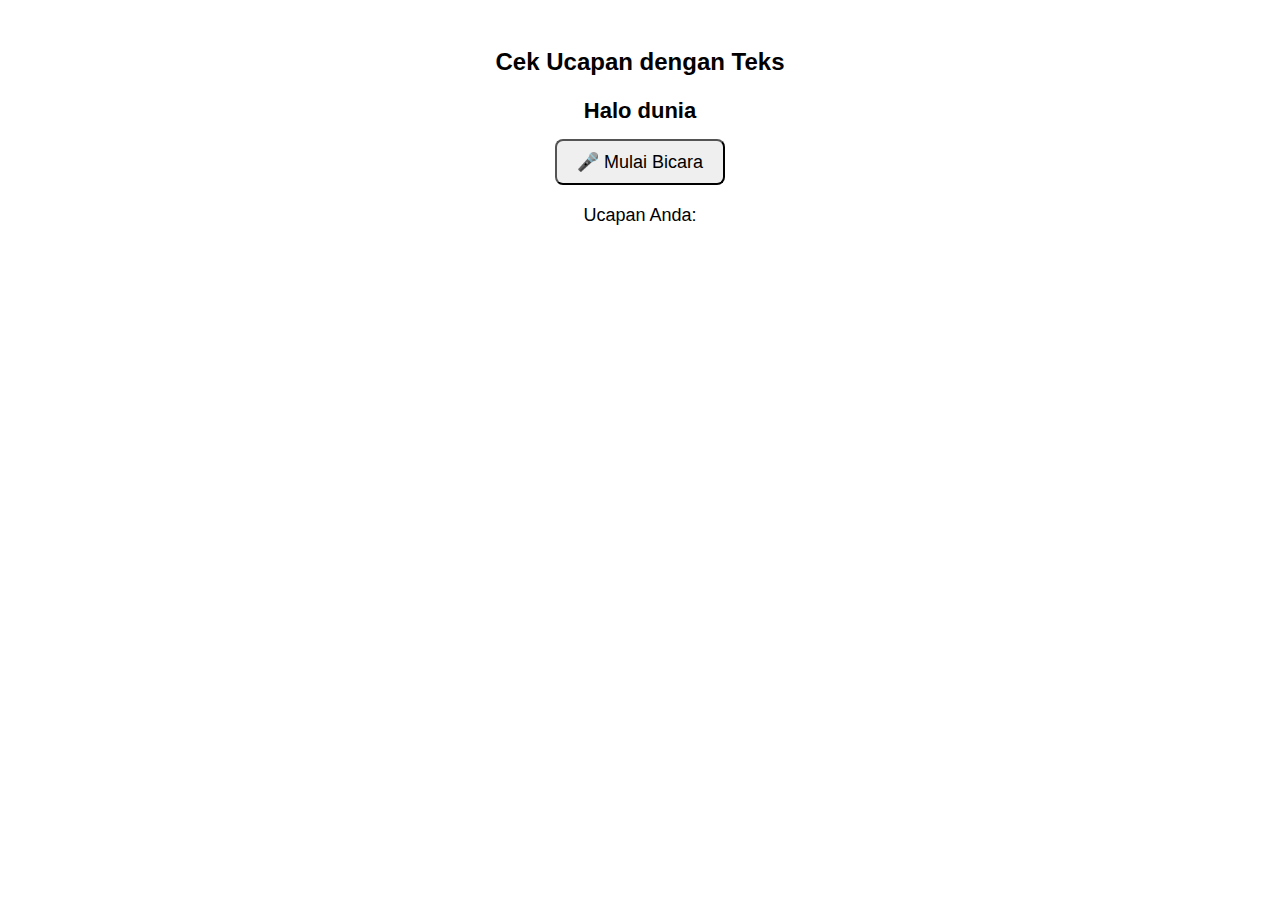
<file: Cek Suara.html>
<!DOCTYPE html>
<html lang="id">
<head>
<meta charset="UTF-8">
<meta name="viewport" content="width=device-width, initial-scale=1.0">
<title>Cek Ucapan dengan Teks</title>
<style>
body { font-family: Arial; text-align: center; padding: 20px; }
#teksTarget { font-size: 22px; font-weight: bold; margin-bottom: 15px; }
button { padding: 10px 20px; font-size: 18px; border-radius: 8px; }
#hasilUcapan { margin-top: 20px; font-size: 18px; }
</style>
</head>
<body>

<h2>Cek Ucapan dengan Teks</h2>
<p id="teksTarget">Halo dunia</p>
<button onclick="mulaiRekam()">🎤 Mulai Bicara</button>
<p id="hasilUcapan">Ucapan Anda: </p>

<script>
function mulaiRekam() {
    const SpeechRecognition = window.SpeechRecognition || window.webkitSpeechRecognition;
    if (!SpeechRecognition) {
        alert("Browser tidak mendukung Speech Recognition");
        return;
    }

    const recognition = new SpeechRecognition();
    recognition.lang = 'id-ID';
    recognition.interimResults = false;
    recognition.maxAlternatives = 1;

    recognition.start();

    recognition.onstart = () => {
        console.log("🎤 Mendengarkan...");
    };

    recognition.onresult = (event) => {
        const ucapan = event.results[0][0].transcript;
        document.getElementById("hasilUcapan").innerText = "Ucapan Anda: " + ucapan;
    };

    recognition.onerror = (event) => {
        if (event.error === "not-allowed") {
            alert("❌ Akses mikrofon ditolak. Izinkan mikrofon di browser.");
        } else if (event.error === "service-not-allowed") {
            alert("❌ Web Speech API tidak diizinkan oleh browser.");
        } else {
            alert("Terjadi kesalahan: " + event.error);
        }
    };
}
</script>

</body>
</html>
</file>
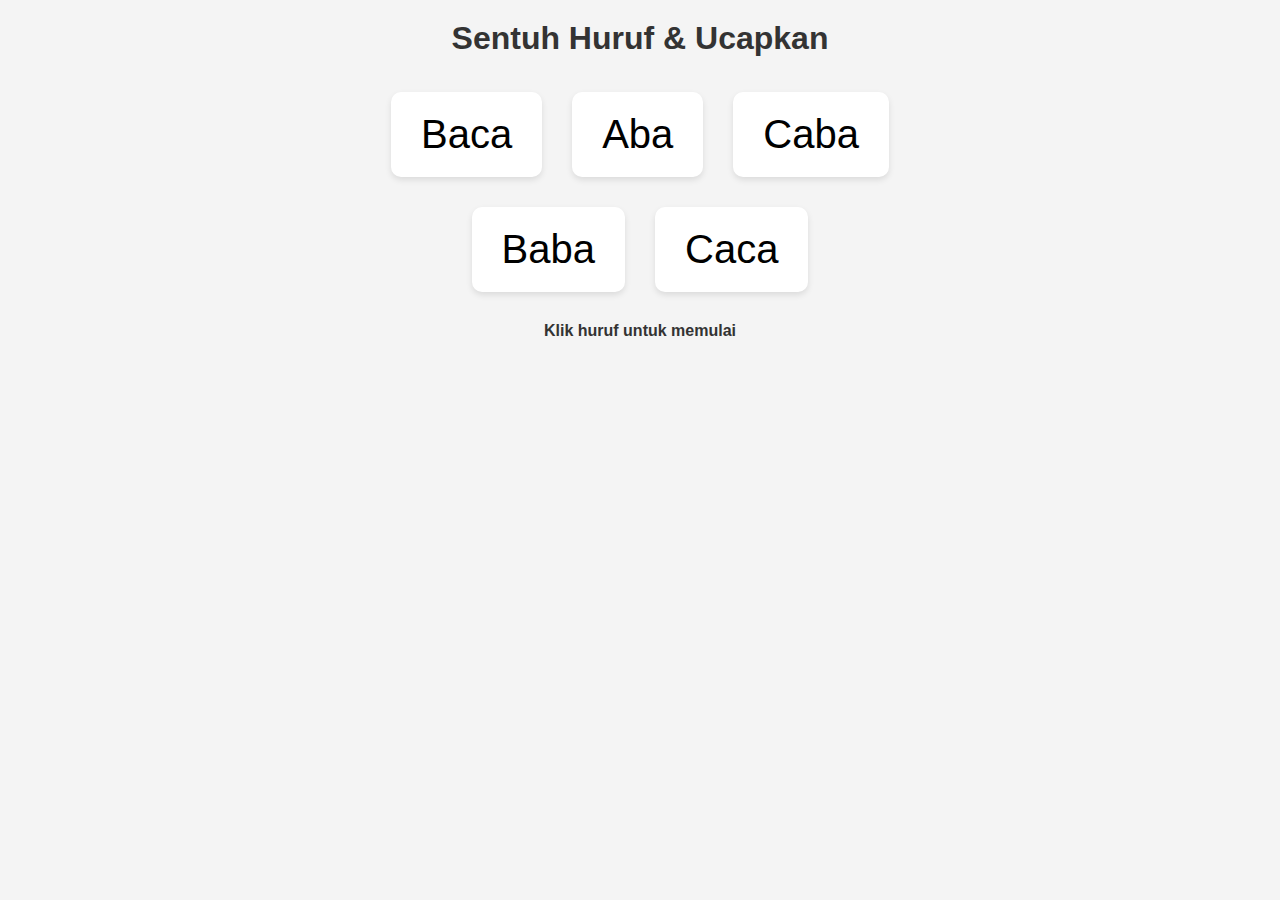
<file: test.html>
<!DOCTYPE html>
<html lang="id">
<head>
    <meta charset="UTF-8">
    <meta name="viewport" content="width=device-width, initial-scale=1.0">
    <title>Test Huruf</title>
    <style>
        body {
            font-family: Arial, sans-serif;
            text-align: center;
            background: #f4f4f4;
            margin: 0;
            padding: 0;
        }
        h1 {
            margin: 20px;
            color: #333;
        }
        .container {
            display: flex;
            justify-content: center;
            flex-wrap: wrap;
            max-width: 600px;
            margin: 0 auto;
        }
        .huruf {
            font-size: 40px;
            margin: 15px;
            padding: 20px 30px;
            background: #fff;
            border-radius: 10px;
            cursor: pointer;
            transition: background 0.3s, color 0.3s;
            box-shadow: 0 3px 6px rgba(0,0,0,0.1);
            position: relative;
        }
        .huruf.biru { background: #007bff; color: white; }
        .huruf.hijau { background: #28a745; color: white; }
        .huruf.merah { background: #dc3545; color: white; }
        .icon {
            position: absolute;
            right: 8px;
            top: 8px;
            font-size: 18px;
            font-weight: bold;
        }
        p#status {
            margin-top: 15px;
            font-weight: bold;
            color: #333;
        }
    </style>
</head>
<body>
    <h1>Sentuh Huruf & Ucapkan</h1>
    <div class="container">
        <div class="huruf" data-huruf="baca">Baca</div>
        <div class="huruf" data-huruf="aba">Aba</div>
        <div class="huruf" data-huruf="caba">Caba</div>
        <div class="huruf" data-huruf="baba">Baba</div>
        <div class="huruf" data-huruf="caca">Caca</div>
    </div>
    <p id="status">Klik huruf untuk memulai</p>

    <script>
        let recognition;
        const statusText = document.getElementById('status');

        if ('webkitSpeechRecognition' in window) {
            recognition = new webkitSpeechRecognition();
            recognition.lang = 'id-ID';
            recognition.continuous = false;
            recognition.interimResults = false;

            recognition.onstart = () => {
                statusText.textContent = 'Mendengarkan...';
            };

            recognition.onresult = (event) => {
                const hasil = event.results[0][0].transcript.toLowerCase().trim();
                const hurufAktif = document.querySelector('.huruf.biru');
                if (!hurufAktif) return;

                const target = hurufAktif.getAttribute('data-huruf').toLowerCase();

                hurufAktif.classList.remove('biru');

                if (hasil.includes(target)) {
                    statusText.textContent = `✔ Benar! Kamu mengucapkan: ${hasil}`;
                    hurufAktif.classList.add('hijau');
                    hurufAktif.innerHTML = `${hurufAktif.textContent} <span class="icon">✔</span>`;
                } else {
                    statusText.textContent = `✖ Salah! Kamu mengucapkan: ${hasil}`;
                    hurufAktif.classList.add('merah');
                    hurufAktif.innerHTML = `${hurufAktif.textContent} <span class="icon">✖</span>`;
                }
            };

            recognition.onerror = () => {
                statusText.textContent = 'Terjadi kesalahan, coba lagi.';
            };

            recognition.onend = () => {
                // otomatis selesai
            };
        } else {
            statusText.textContent = 'Browser kamu tidak mendukung Speech Recognition.';
        }

        // Event klik huruf → langsung mulai mic
        document.querySelectorAll('.huruf').forEach(el => {
            el.addEventListener('click', () => {
                // Reset semua
                document.querySelectorAll('.huruf').forEach(h => {
                    h.classList.remove('biru','hijau','merah');
                    h.innerHTML = h.getAttribute('data-huruf').charAt(0).toUpperCase() + h.getAttribute('data-huruf').slice(1);
                });

                el.classList.add('biru');

                if (recognition) {
                    recognition.stop(); // pastikan tidak ada sesi lama
                    recognition.start(); // mulai dengar
                }
            });
        });
    </script>
</body>
</html>
</file>
